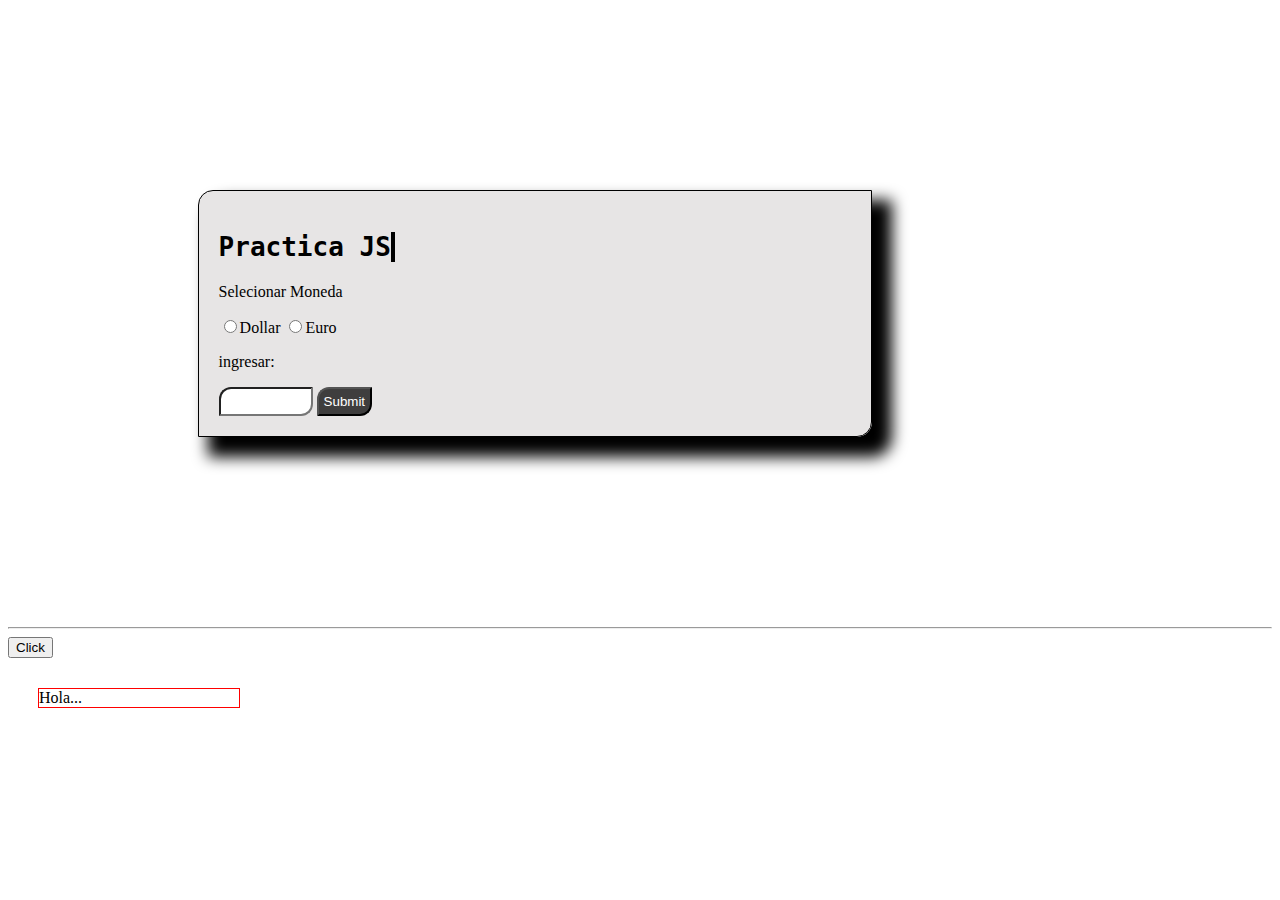
<file: practica3/index.html>
<!DOCTYPE html>
<html lang="en">
<head>
    <meta charset="UTF-8">
    <meta http-equiv="X-UA-Compatible" content="IE=edge">
    <meta name="viewport" content="width=device-width, initial-scale=1.0">
    <title>Practica JS</title>

    <link rel="stylesheet" href="styly.css">
</head>
<body>
    <div class="todo">
    <h1><span>Practica JS</span></h1>

    <form class="formulario"></form>
    <p>Selecionar Moneda</p>
    <input type="radio" name="cambio" id="uno">Dollar
    <input type="radio" name="cambio" id="dos">Euro
    <p>ingresar:</p>
    <input type="number" id="valor" min="1" max="100000">
    <input type="submit" id="cotiz" value="Submit" onclick="convertir()">

    </form>
</div>

<hr>

<button onmouseenter="cambio()" id="btn">Click</button>
<div class="caja " id="caja">Hola...</div>

    <script src="main.js"></script>
    
</body>
</html>
</file>
<file: practica3/styly.css>
h1 {
    text-align: center;
}
.todo {
    border: 1px solid #000;
    border-radius: 15px 0 15px 0;
    box-shadow: 15px 15px 15px 5px;
    background-color: rgba(217, 214, 214, 0.64);
    

    display: block;
    padding: 20px;
    margin: 50px;
}
#cotiz {
    color: white;
    border-radius: 12px 0 12px 0;
    padding: 5px;
    background-color: rgba(0, 0, 0, 0.729);
}
#valor {
  
    border-radius: 12px 0 12px 0;
    padding: 5px;
    
}


.todo {
    width: 50%;
    border: 1px solid #000;
    padding: 20px;
    margin: 25%;
    margin: 15%;
   
}
span{
    display: block;
    font-family: monospace;
    white-space: nowrap;
    border-right: 4px solid;
    width: 11ch;

    animation: typing 3s steps(11) infinite, blink .5s infinite step-end alternate ;
    overflow: hidden;
}

@keyframes typing {
    from {width: 0;}
}
@keyframes blink {
    50% {border-color: transparent;}
}

.caja {
    border: 1px solid red;
    width: 200px;
    margin: 30px;
}
.caja.azul {
    border: #000 solid 2px;
    background-color: purple;
    color: purple;
    padding: 20px;
   
}
</file>
